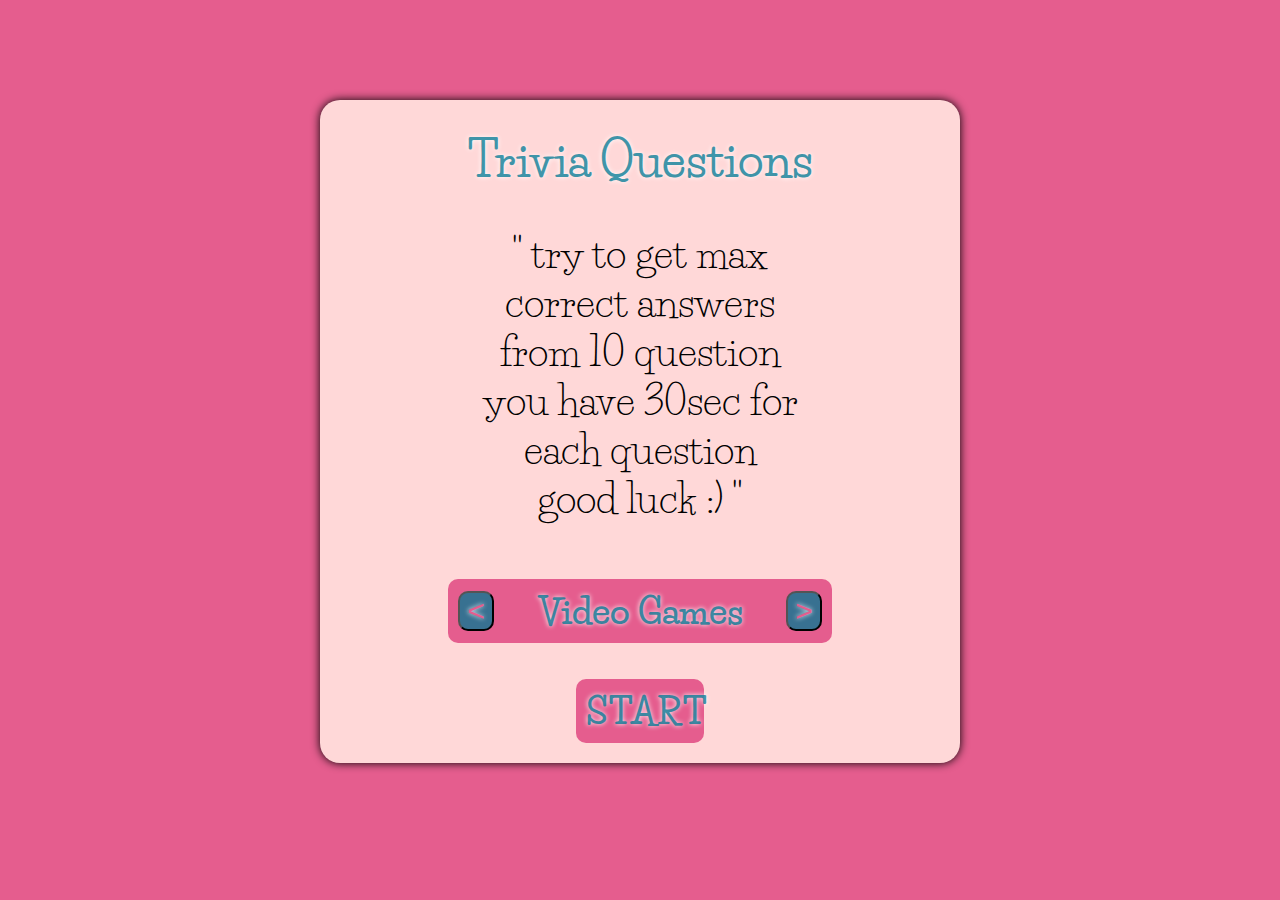
<file: index.html>
<!DOCTYPE html>
<html lang="en">
<head>
    <meta charset="UTF-8">
    <meta http-equiv="X-UA-Compatible" content="IE=edge">
    <meta name="viewport" content="width=device-width, initial-scale=1.0">
    <title>Trivia Questions</title>
    <link rel="stylesheet" href="styles/style.css">
    <link rel="preconnect" href="https://fonts.googleapis.com">
    <link rel="preconnect" href="https://fonts.gstatic.com" crossorigin>
    <link href="https://fonts.googleapis.com/css2?family=Life+Savers&family=Roboto&display=swap" rel="stylesheet">
    <script src="scripts/categoryChooser.js" defer></script>
</head>
<body>
    <main>
        <div class="gameBackground">
            <h2>Trivia Questions</h2>
            <p class="startText">
                " try to get max correct answers from 10 question
                you have 30sec for each question good luck :) "
            </p>
            <div class="ctgrContainer">
                <button id="leftBtn">&lt;</button>
                <p id="choosedCtgry" class="choosedCategory">Choose Category</p>
                <button id="rightBtn">&gt;</button>
            </div>
            <a href="gameplay.html">START</a>
        </div>
    </main>
</body>
</html>
</file>
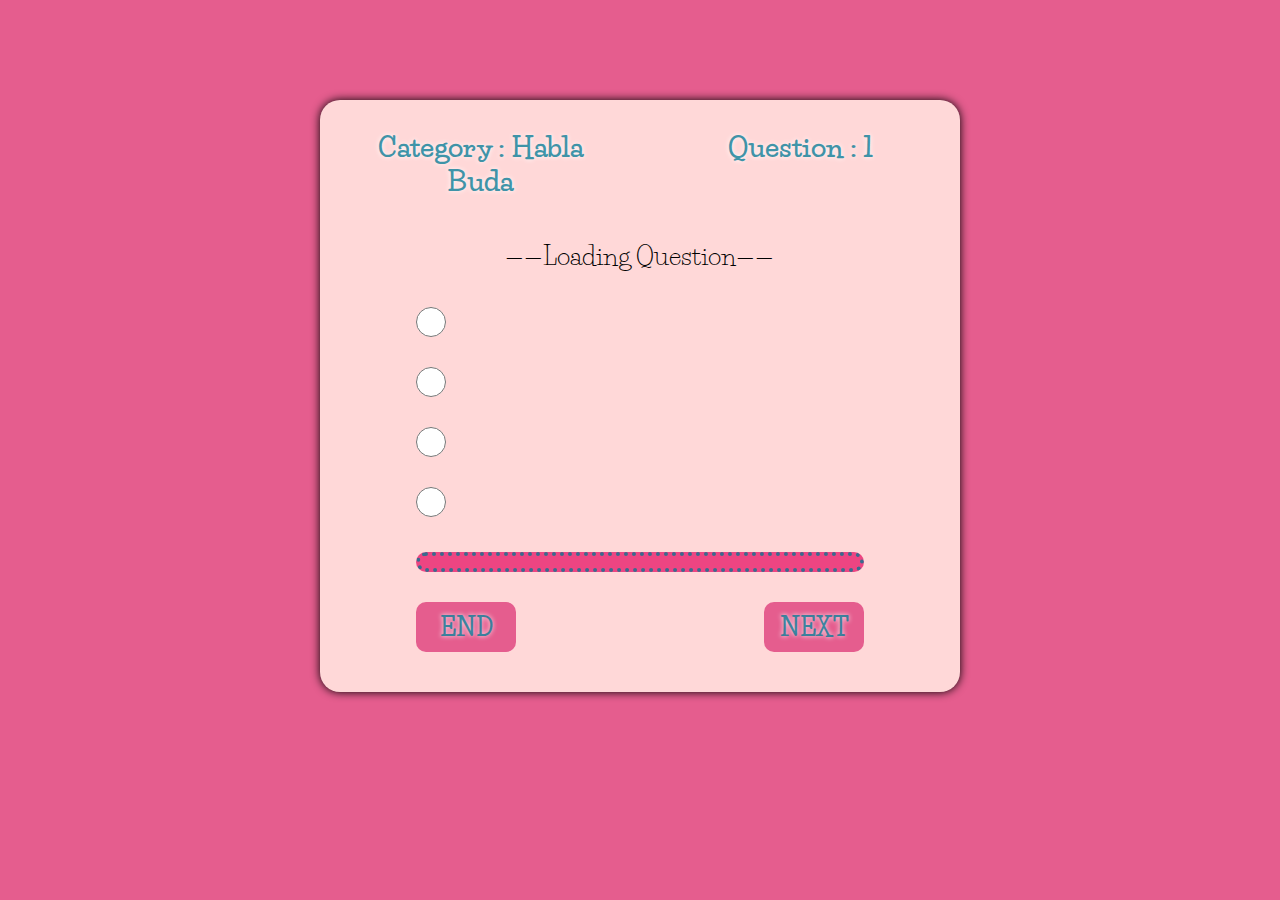
<file: gameplay.html>
<!DOCTYPE html>
<html lang="en">
<head>
    <meta charset="UTF-8">
    <meta http-equiv="X-UA-Compatible" content="IE=edge">
    <meta name="viewport" content="width=device-width, initial-scale=1.0">
    <title>Trivia Questions</title>
    <link rel="stylesheet" href="styles/style.css">
    <link rel="preconnect" href="https://fonts.googleapis.com">
    <link rel="preconnect" href="https://fonts.gstatic.com" crossorigin>
    <link href="https://fonts.googleapis.com/css2?family=Life+Savers&family=Roboto&display=swap" rel="stylesheet">
    <script src="scripts/script.js" defer></script>
</head>
<body>
    <main>
        <div id="gameplay" class="gameBackground">
            <div class="infoHeader">
                <p id="categoryText" class="categoryText">Category : Habla Buda </p>
                <p class="questionCounter">Question : <span id="questCounter">1</span></p>
            </div>
            <p id="questionText" class="questionText">&#8212;&#8212;Loading Question&#8212;&#8212;</p>
            
            <div class="lists"> 
                <li>
                    <input type="radio" class="big" name="answers" value="">
                </li>
                <li>
                    <input type="radio" class="big" name="answers" value="">
                </li>
                <li>
                    <input type="radio" class="big" name="answers" value="">
                </li>
                <li>
                    <input type="radio" class="big" name="answers" value="">
                </li>
            </div>    
            
            <div class="time-left-bar" id="bar"></div>

            <div class="buttonsContainer">
                <button id="endBtn" type="button">END</button>
                <button id="nextBtn" type="button">NEXT</button>
            </div>
        </div>

        <div id="result" class="gameBackground">
            <h2>GAME OVER</h2>
            <p id="resultText"></p>
            <a href="gameplay.html">PLAY AGAIN</a>
        </div>
    </main>
</body>
</html>
</file>
<file: styles/style.css>
*{
    box-sizing: border-box;
    margin: 0;
    padding: 0;
    text-decoration: none;
    list-style-type: none;
}
@import url('https://fonts.googleapis.com/css2?family=Life+Savers&family=Roboto&display=swap');
h2,p,a,span{
    font-family: 'Life Savers', cursive;
}
body{
    background-color: #E55D8E;
}
#result{
    display: none;
}
.gameBackground{
    width: 50%;
    background-color: #FFD8D8;
    border-radius: 20px;
    box-shadow: 0px 0px 10px #000000;
    position: relative;
    top: 100px;
    left: 25%;
}
.gameBackground h2{
    width: 70%;
    font-size: 48px;
    color: #007893c1;
    text-shadow: 0px 0px 5px #ffffff;
    text-align: center;
    margin-left: auto;
    margin-right: auto;
    padding: 30px;
}
.gameBackground p{
    width: 50%;
    font-size: 40px;
    color: #000000;
    text-align: center;
    margin: 10px auto;
}
.gameBackground .startText, #resultText{
    padding-bottom: 240px;
}
.gameBackground a{
    width: 20%;
    font-size: 36px;
    font-weight: 900;
    text-align: center;
    padding: 10px;
    background-color: #E55D8E;
    color: #007893c1;
    text-shadow: 0px 0px 5px #ffffff;
    position: absolute;
    bottom: 20px;
    left: 40%;
    border-radius: 10px;
}
.ctgrContainer{
    width: 60%;
    position: absolute;
    bottom: 120px;
    left: 20%;
    display: flex;
    justify-content: space-around;
    align-items: center;
    align-content: center;
    background-color: #E55D8E;
    border-radius: 10px;
}
.ctgrContainer p{
    width: 80%;
    color: #007893c1;
    text-shadow: 0px 0px 5px #ffffff;
    font-size: 36px;
    font-weight: 900;
    font-family: 'Life Savers', cursive;
    text-align: center;
}
.ctgrContainer button{
    width: 40px;
    height: 40px;
    background-color: #007893c1;
    font-size: 30px;
    color: #E55D8E;
    text-shadow: 0px 0px 5px #ffffff;
    border-radius: 10px;
    margin: 10px;
}
.ctgrContainer button:hover{
    cursor: pointer;
    font-size: 20px;
}
.gameBackground a:hover{
    cursor: pointer;
    background-color: #ed4582;
    font-size: 34px;
}
.gameBackground .infoHeader{
    width: 100%;
    display: flex;
    justify-content: space-between;
    text-align: center;
    align-items: center;
}

.gameBackground .infoHeader p{
    font-size: 28px;
    font-weight: 900;
    width: 40%;
    height: 90px;
    color: #007893c1;
    text-shadow: 0px 0px 5px #ffffff;
    text-align: center;
    padding-top: 20px;
}
.gameBackground .questionText{
    width: 86%;
    font-size: 26px;
    padding-top: 20px;
}

.lists{
    width: 95%;
    margin: 20px auto;
}
.lists li{
    width: 50%;
    height: 60px;
    display: flex;
    justify-content: left; 
    align-items: center;
    padding-left: 80px;
}
@keyframes moveList {
    0%{
        padding-left: 80px;
    }
    50%{
        padding-left: 70px;
    }
    100%{
        padding-left: 80px;
    }
}
.lists li input{
    width: 30px;
    height: 30px;
    accent-color: #ed4582;
}
.lists li label{
    padding-left: 10px;
    font-size: 20px;
    font-family: 'Life Savers', cursive;
}
.buttonsContainer{
    width: 70%;
    margin: 30px auto;
    padding-bottom: 40px;
    display: flex;
    justify-content: space-between;
    align-items: center;
}
.buttonsContainer button{
    width: 100px;
    height: 50px;
    border-radius: 10px;
    background-color: #E55D8E;
    color: #007893c1;
    text-shadow: 0px 0px 5px #ffffff;
    font-size: 24px;
    font-family: 'Life Savers', cursive;
    font-weight: 900;
    border: none;
}
.buttonsContainer button:hover{
    cursor: pointer;
    background-color: #ed4582;
    font-size: 22px;
}
.time-left-bar {
    height: 20px;
    width: 70%;
    margin: 10px auto;
    background-color: #ed4582;
    border-radius: 10px;
    border: 4px dotted #007893c1;
}
@media only screen and (max-width:400px) {
    .gameBackground{
        width: 90%;
        left: 5%;
        top: 40px;
    }
    .gameBackground h2{
        font-size: 30px;
    }
    .gameBackground p{
        width: 90%;
        font-size: 24px;
    }
    .ctgrContainer{
        width: 90%;
        left: 5%;
    }
    .gameBackground a{
        width: 50%;
        left: 25%;
        font-size: 28px;
    }
    .gameBackground .infoHeader p{
        font-size: 20px;
    }
    .gameBackground .questionText{
        font-size: 22px;
    }
    .lists li{
        width: 100%;
        padding-left: 20px;
    }
    .lists li input{
        width: 50px;
    }
    .lists li label{
        padding: 10px;
        font-size: 18px;
    }
    .time-left-bar{
        width: 70%;
        margin: 10px auto;
    }
}
</file>
